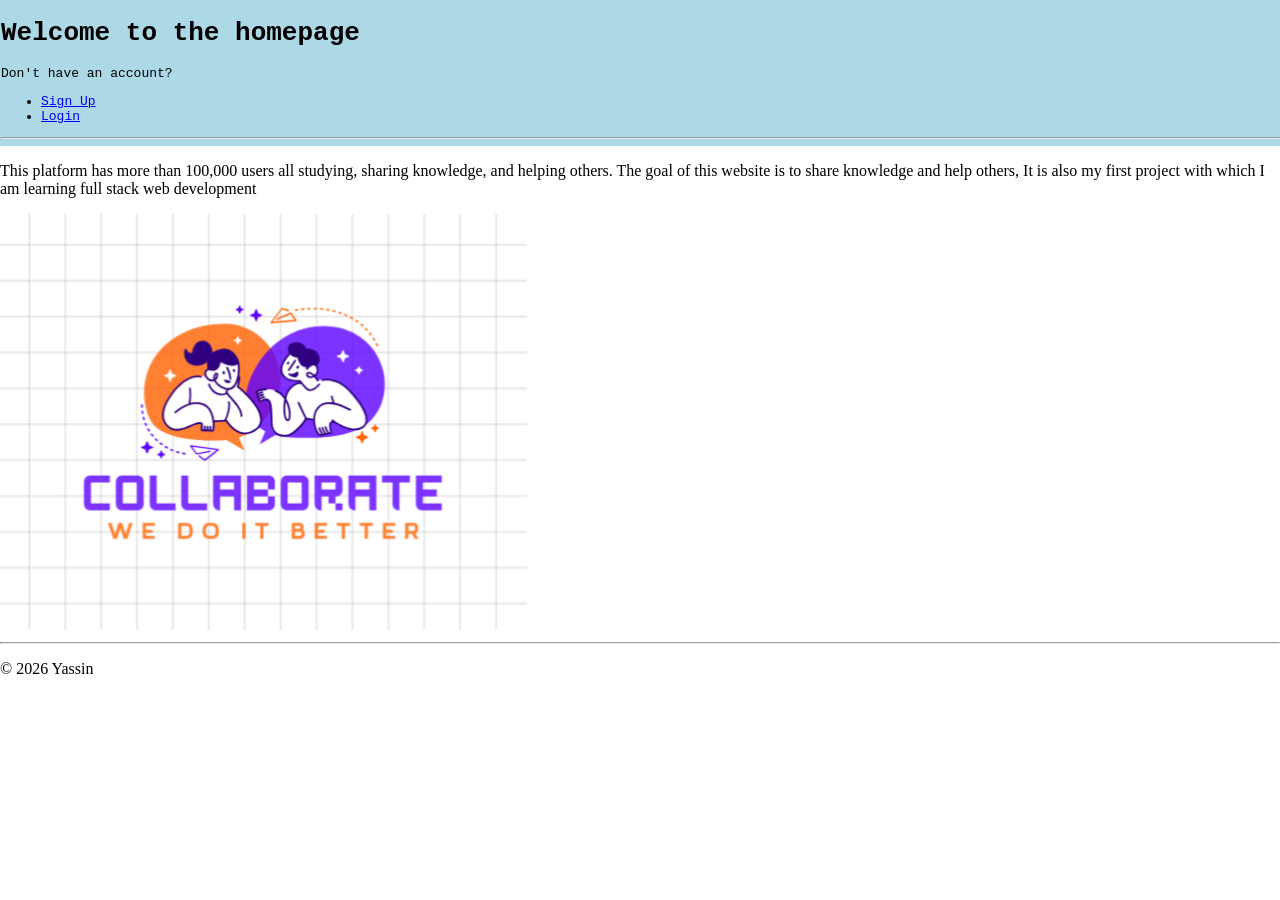
<file: index.html>
<!DOCTYPE html>
<html>
  <head>
    <meta charset="UTF-8">
    <meta name="author" content="Yassin">
    <meta name="keywords" content="homepage, login, student collaboration">
    <meta name="viewport" content="width=device-width, initial-scale=1.0">
    <title>Homepage</title>
    <link rel="stylesheet" href="style.css">
  </head>
  <body>
    <header>
      <h1>Welcome to the homepage</h1>
      <div>
        <p>Don't have an account?</p>
        <ul>
          <li><a href="SignUp.html">Sign Up</a></li>
          <li><a href="Login.html">Login</a></li>
        </ul>
      </div>
      <hr>
    </header>
    <main>
      <p>This platform has more than 100,000 users all studying, sharing knowledge, and helping others. 
        The goal of this website is to share knowledge and help others, 
        It is also my first project with which I am learning full stack web development</p>
      <img src="image.png" alt="Collaborate Logo"/>
    </main>
    <hr>
    <footer>
      <p>&copy; 2026 Yassin</p>

    </footer>
  </body>
</html>
</file>
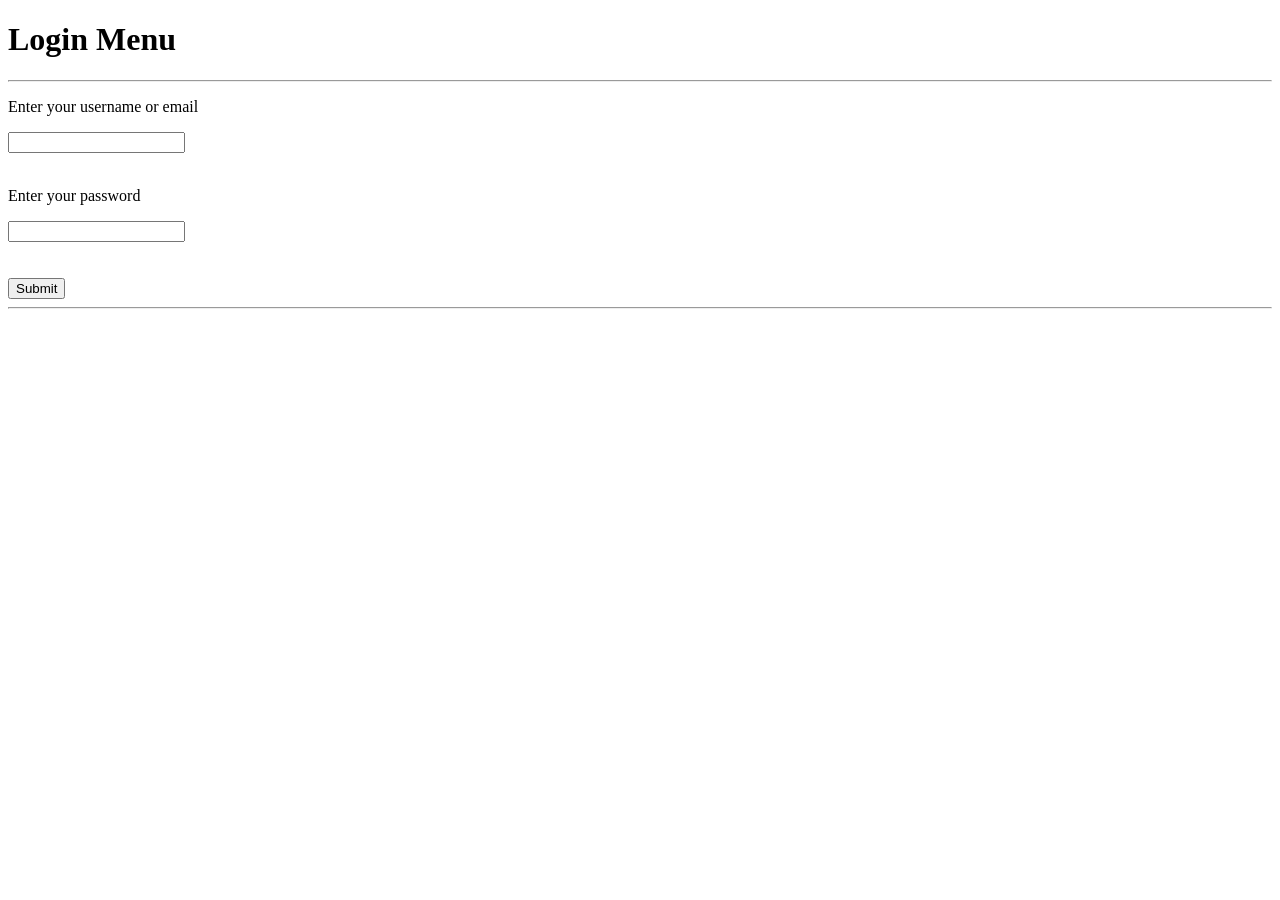
<file: Login.html>
<!DOCTYPE html>
<html>
  <head>
    <meta charset="UTF-8">
    <meta name="author" content="Yassin">
    <meta name="keywords" content="login, student collaboration">
    <meta name="viewport" content="width=device-width, initial-scale=1.0">
    <title>Login</title>
  </head>
  <body>
    <header>
    <h1>Login Menu</h1>
    </header>
    <hr>
    <form action="Profile.html">
      <div>
        <p><label for="UsernameOrEmail">Enter your username or email</label></p>
        <input type="text" id="UsernameOrEmail" required>
      </div>
      <br>
      <div>
        <p><label for="pwd">Enter your password</label></p>
        <input type="password" id="pwd" required>
      </div>
      <br><br>
      <input type="submit">

      <hr>
    </form>
  </body>
</html>
</file>
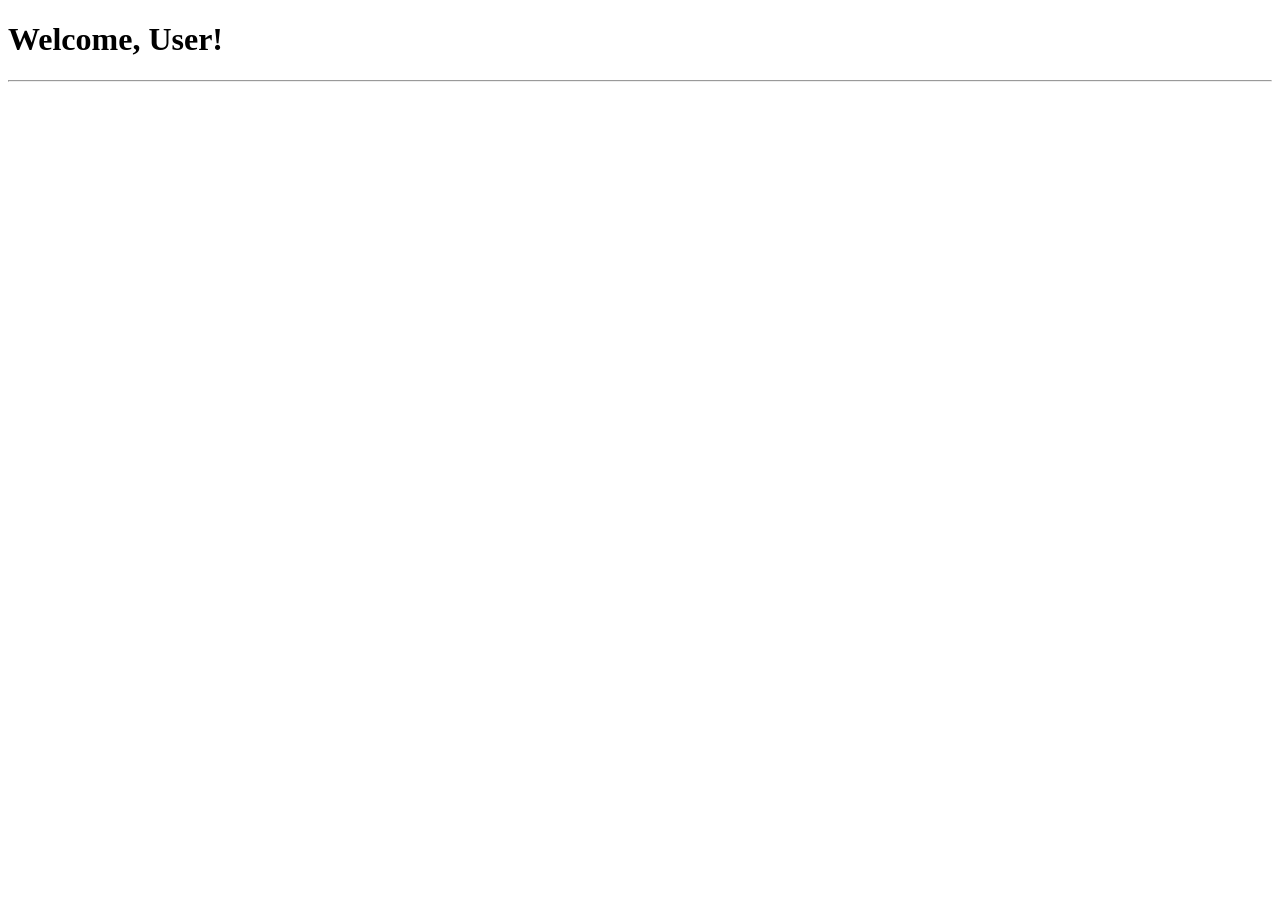
<file: Profile.html>
<!DOCTYPE html>
<html>
  <head>
    <meta charset="UTF-8">
    <meta name="author" content="Yassin">
    <meta name="keywords" content="profile, login, student collaboration">
    <meta name="viewport" content="width=device-width, initial-scale=1.0">
    <title>Profile</title>
  </head>
  <body>
    <header>
      <h1>Welcome, User!</h1>
    </header>
    <hr>
  </body>
</html>
</file>
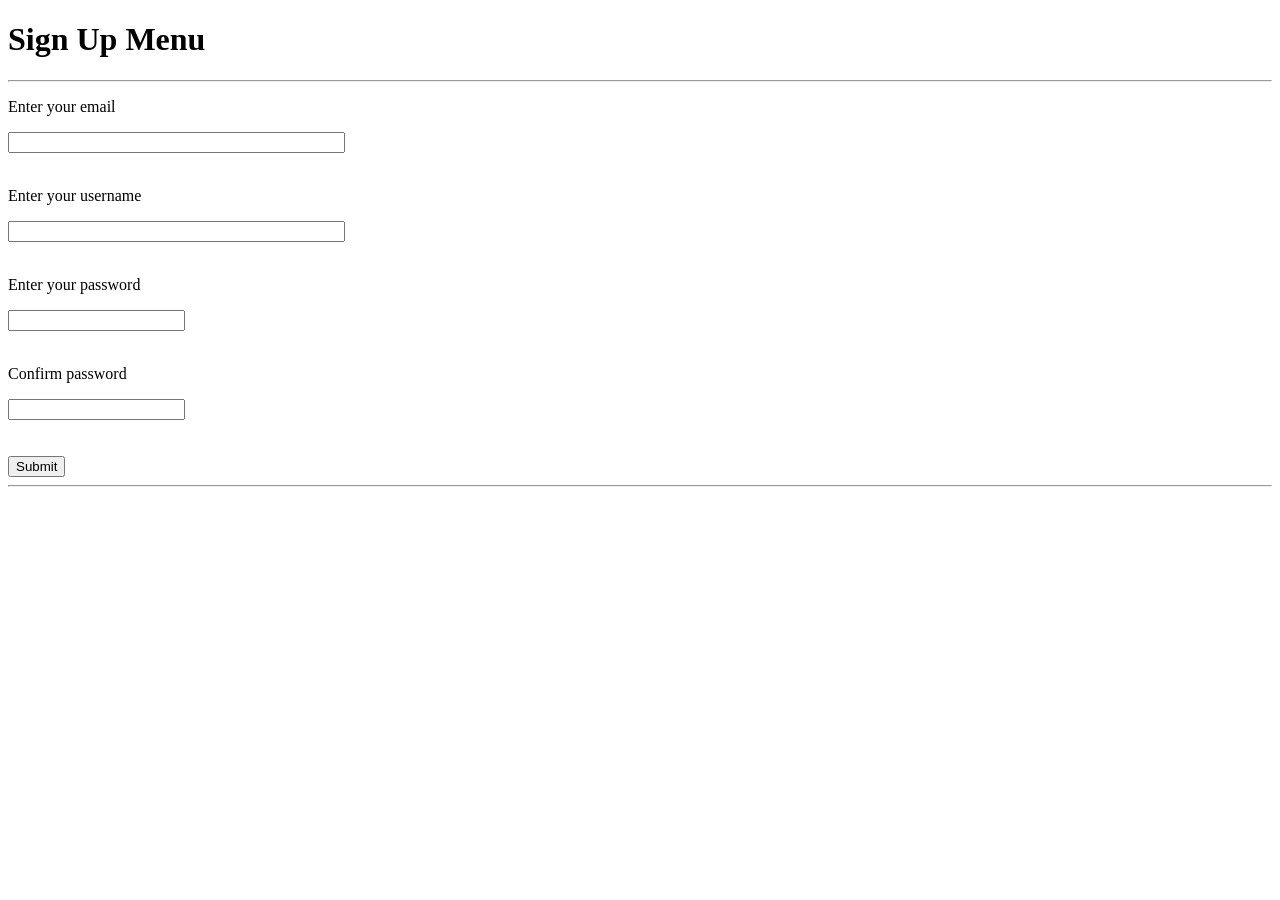
<file: SignUp.html>
<!DOCTYPE html>
<html>
  <head>
    <meta charset="UTF-8">
    <meta name="author" content="Yassin">
    <meta name="keywords" content="sign up, student collaboration">
    <meta name="viewport" content="width=device-width, initial-scale=1.0">
    <title>Login</title>
  </head>
  <body>
    <header>
    <h1>Sign Up Menu</h1>
    </header>
    <hr>
    <form action="index.html">
      <div>
        <p><label for="Username">Enter your email</label></p>
        <input type="text" id="Username" required size="40">
      </div>
      <br>
      <div>
        <p><label for="Username">Enter your username</label></p>
        <input type="text" id="Username" required size="40">
      </div>
      <br>
      <div>
        <p><label for="pwd">Enter your password</label></p>
        <input type="password" id="pwd" required>
      </div>
      <br>
      <div>
        <p><label for="pwd">Confirm password</label></p>
        <input type="password" id="pwd" required>
      </div>
      <br><br>
      <input type="submit">

      <hr>
    </form>
  </body>
</html>
</file>
<file: style.css>
header {
    width: 100%;
    background: lightblue;
    font-family: monospace;
    border: 5px ;
    padding: 1px;
}
body {
  margin: 0; 
  padding: 0;
}
</file>
